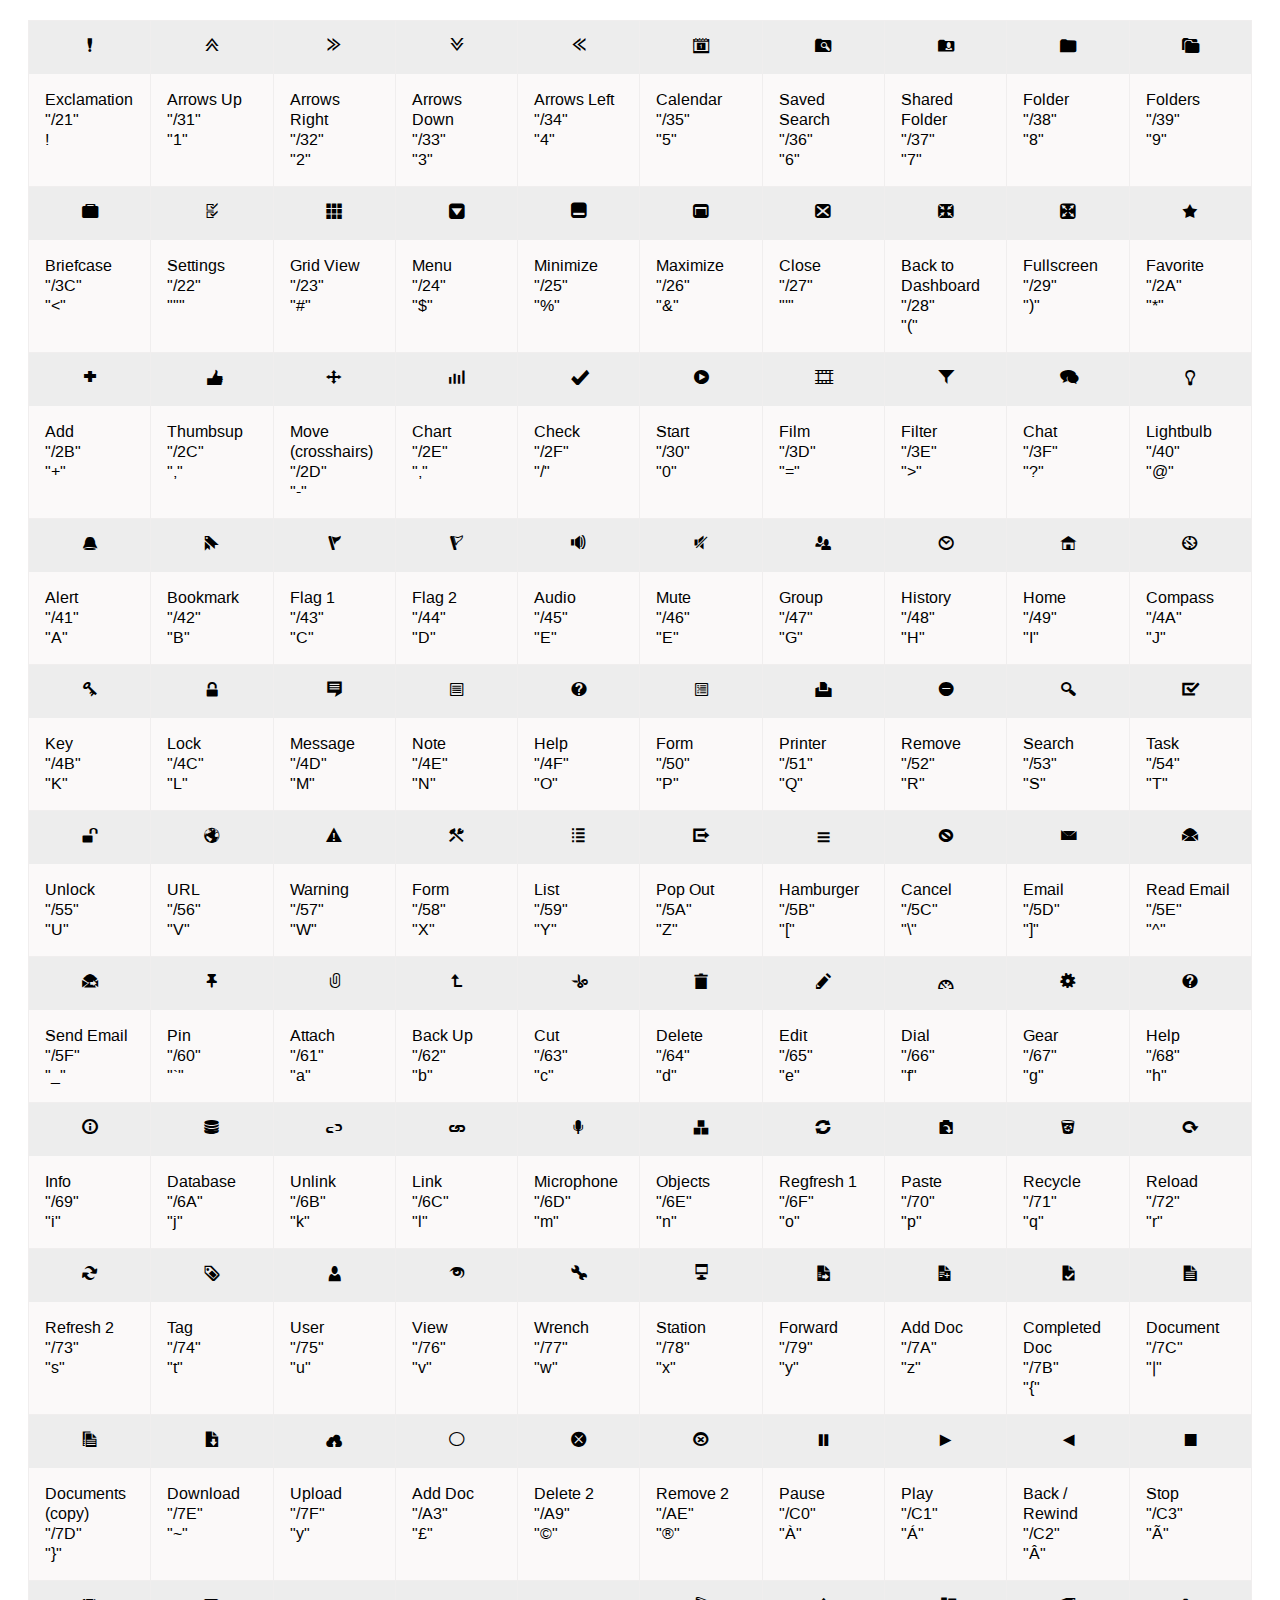
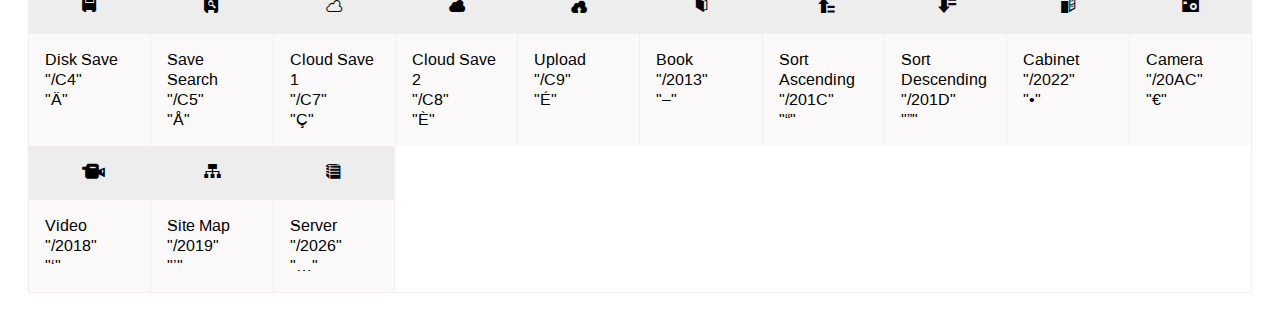
<file: index.html>
<!doctype html>
<html>
  <head>
    <meta charset="utf-8">
    <meta http-equiv="X-UA-Compatible" content="IE=edge">
    <title>Icon Menu</title>
    <meta name="description" content="">
    <meta name="viewport" content="width=device-width, initial-scale=1">
    <link rel="stylesheet" href="main.css">
  </head>
  <body>
    <div id="wrapper" class="wrapper">
      <div class="grid grid-padded">
        <main>
          <div class="grid grid-wrap grid-definition-chart">
            <dl>
              <dt>
                <span class="icon-exclamation"></span>
              </dt>
              <dd>
                Exclamation<br>
                "/21"<br>
                !
              </dd>
            </dl>
            <dl>
              <dt>
                <span class="icon-arrows-up"></span>
              </dt>
              <dd>
                Arrows Up<br>
                "/31"<br>
                "1"
              </dd>
            </dl>
            <dl>
              <dt>
                <span class="icon-arrows-right"></span>
              </dt>
              <dd>
                Arrows Right<br>
                "/32"<br>
                "2"
              </dd>
            </dl>
            <dl>
              <dt>
                <span class="icon-arrows-down"></span>
              </dt>
              <dd>
                Arrows Down<br>
                "/33"<br>
                "3"
              </dd>
            </dl>
            <dl>
              <dt>
                <span class="icon-arrows-left"></span>
              </dt>
              <dd>
                Arrows Left<br>
                "/34"<br>
                "4"
              </dd>
            </dl>
            <dl>
              <dt>
                <span class="icon-calendar"></span>
              </dt>
              <dd>
                Calendar<br>
                "/35"<br>
                "5"
              </dd>
            </dl>
            <dl>
              <dt>
                <span class="icon-saved-search"></span>
              </dt>
              <dd>
                Saved Search<br>
                "/36"<br>
                "6"
              </dd>
            </dl>
            <dl>
              <dt>
                <span class="icon-shared-folder"></span>
              </dt>
              <dd>
                Shared Folder<br>
                "/37"<br>
                "7"
              </dd>
            </dl>
            <dl>
              <dt>
                <span class="icon-folder"></span>
              </dt>
              <dd>
                Folder<br>
                "/38"<br>
                "8"
              </dd>
            </dl>
            <dl>
              <dt>
                <span class="icon-folders"></span>
              </dt>
              <dd>
                Folders<br>
                "/39"<br>
                "9"
              </dd>
            </dl>
            <dl>
              <dt>
                <span class="icon-briefcase"></span>
              </dt>
              <dd>
                Briefcase<br>
                "/3C"<br>
                "&#60;"
              </dd>
            </dl>
            <dl>
              <dt>
                <span class="icon-settings"></span>
              </dt>
              <dd>
                Settings<br>
                "/22"<br>
                "&quot;"
              </dd>
            </dl>
            <dl>
              <dt>
                <span class="icon-grid-view"></span>
              </dt>
              <dd>
                Grid View<br>
                "/23"<br>
                "#"
              </dd>
            </dl>
            <dl>
              <dt>
                <span class="icon-menu"></span>
              </dt>
              <dd>
                Menu<br>
                "/24"<br>
                "$"
              </dd>
            </dl>
            <dl>
              <dt>
                <span class="icon-minimize"></span>
              </dt>
              <dd>
                Minimize<br>
                "/25"<br>
                "%"
              </dd>
            </dl>
            <dl>
              <dt>
                <span class="icon-maximize"></span>
              </dt>
              <dd>
                Maximize<br>
                "/26"<br>
                "&amp;"
              </dd>
            </dl>
            <dl>
              <dt>
                <span class="icon-close"></span>
              </dt>
              <dd>
                Close<br>
                "/27"<br>
                "'"
              </dd>
            </dl>
            <dl>
              <dt>
                <span class="icon-back-to-dash"></span>
              </dt>
              <dd>
                Back to Dashboard<br>
                "/28"<br>
                "("
              </dd>
            </dl>
            <dl>
              <dt>
                <span class="icon-fullscreen"></span>
              </dt>
              <dd>
                Fullscreen<br>
                "/29"<br>
                ")"
              </dd>
            </dl>
            <dl>
              <dt>
                <span class="icon-favorite"></span>
              </dt>
              <dd>
                Favorite<br>
                "/2A"<br>
                "*"
              </dd>
            </dl>
            <dl>
              <dt>
                <span class="icon-add"></span>
              </dt>
              <dd>
                Add<br>
                "/2B"<br>
                "+"
              </dd>
            </dl>
            <dl>
              <dt>
                <span class="icon-thumbsup"></span>
              </dt>
              <dd>
                Thumbsup<br>
                "/2C"<br>
                ","
              </dd>
            </dl>
            <dl>
              <dt>
                <span class="icon-move"></span>
              </dt>
              <dd>
                Move (crosshairs)<br>
                "/2D"<br>
                "-"
              </dd>
            </dl>
            <dl>
              <dt>
                <span class="icon-chart"></span>
              </dt>
              <dd>
                Chart<br>
                "/2E"<br>
                ","
              </dd>
            </dl>
            <dl>
              <dt>
                <span class="icon-check"></span>
              </dt>
              <dd>
                Check<br>
                "/2F"<br>
                "/"
              </dd>
            </dl>
            <dl>
              <dt>
                <span class="icon-start"></span>
              </dt>
              <dd>
                Start<br>
                "/30"<br>
                "0"
              </dd>
            </dl>
            <dl>
              <dt>
                <span class="icon-film"></span>
              </dt>
              <dd>
                Film<br>
                "/3D"<br>
                "="
              </dd>
            </dl>
            <dl>
              <dt>
                <span class="icon-filter"></span>
              </dt>
              <dd>
                Filter<br>
                "/3E"<br>
                "&gt;"
              </dd>
            </dl>
            <dl>
              <dt>
                <span class="icon-chat"></span>
              </dt>
              <dd>
                Chat<br>
                "/3F"<br>
                "?"
              </dd>
            </dl>
            <dl>
              <dt>
                <span class="icon-lightbulb"></span>
              </dt>
              <dd>
                Lightbulb<br>
                "/40"<br>
                "@"
              </dd>
            </dl>
            <dl>
              <dt>
                <span class="icon-alert"></span>
              </dt>
              <dd>
                Alert<br>
                "/41"<br>
                "A"
              </dd>
            </dl>
            <dl>
              <dt>
                <span class="icon-bookmark"></span>
              </dt>
              <dd>
                Bookmark<br>
                "/42"<br>
                "B"
              </dd>
            </dl>
            <dl>
              <dt>
                <span class="icon-flag1"></span>
              </dt>
              <dd>
                Flag 1<br>
                "/43"<br>
                "C"
              </dd>
            </dl>
            <dl>
              <dt>
                <span class="icon-flag2"></span>
              </dt>
              <dd>
                Flag 2<br>
                "/44"<br>
                "D"
              </dd>
            </dl>
            <dl>
              <dt>
                <span class="icon-audio"></span>
              </dt>
              <dd>
                Audio<br>
                "/45"<br>
                "E"
              </dd>
            </dl>
            <dl>
              <dt>
                <span class="icon-mute"></span>
              </dt>
              <dd>
                Mute<br>
                "/46"<br>
                "E"
              </dd>
            </dl>
            <dl>
              <dt>
                <span class="icon-group"></span>
              </dt>
              <dd>
                Group<br>
                "/47"<br>
                "G"
              </dd>
            </dl>
            <dl>
              <dt>
                <span class="icon-history"></span>
              </dt>
              <dd>
                History<br>
                "/48"<br>
                "H"
              </dd>
            </dl>
            <dl>
              <dt>
                <span class="icon-home"></span>
              </dt>
              <dd>
                Home<br>
                "/49"<br>
                "I"
              </dd>
            </dl>
            <dl>
              <dt>
                <span class="icon-compass"></span>
              </dt>
              <dd>
                Compass<br>
                "/4A"<br>
                "J"
              </dd>
            </dl>
            <dl>
              <dt>
                <span class="icon-key"></span>
              </dt>
              <dd>
                Key<br>
                "/4B"<br>
                "K"
              </dd>
            </dl>
            <dl>
              <dt>
                <span class="icon-lock"></span>
              </dt>
              <dd>
                Lock<br>
                "/4C"<br>
                "L"
              </dd>
            </dl>
            <dl>
              <dt>
                <span class="icon-message"></span>
              </dt>
              <dd>
                Message<br>
                "/4D"<br>
                "M"
              </dd>
            </dl>
            <dl>
              <dt>
                <span class="icon-note"></span>
              </dt>
              <dd>
                Note<br>
                "/4E"<br>
                "N"
              </dd>
            </dl>
            <dl>
              <dt>
                <span class="icon-help"></span>
              </dt>
              <dd>
                Help<br>
                "/4F"<br>
                "O"
              </dd>
            </dl>
            <dl>
              <dt>
                <span class="icon-form"></span>
              </dt>
              <dd>
                Form<br>
                "/50"<br>
                "P"
              </dd>
            </dl>
            <dl>
              <dt>
                <span class="icon-printer"></span>
              </dt>
              <dd>
                Printer<br>
                "/51"<br>
                "Q"
              </dd>
            </dl>
            <dl>
              <dt>
                <span class="icon-remove"></span>
              </dt>
              <dd>
                Remove<br>
                "/52"<br>
                "R"
              </dd>
            </dl>
            <dl>
              <dt>
                <span class="icon-search"></span>
              </dt>
              <dd>
                Search<br>
                "/53"<br>
                "S"
              </dd>
            </dl>
            <dl>
              <dt>
                <span class="icon-task"></span>
              </dt>
              <dd>
                Task<br>
                "/54"<br>
                "T"
              </dd>
            </dl>
            <dl>
              <dt>
                <span class="icon-unlock"></span>
              </dt>
              <dd>
                Unlock<br>
                "/55"<br>
                "U"
              </dd>
            </dl>
            <dl>
              <dt>
                <span class="icon-url"></span>
              </dt>
              <dd>
                URL<br>
                "/56"<br>
                "V"
              </dd>
            </dl>
            <dl>
              <dt>
                <span class="icon-warning"></span>
              </dt>
              <dd>
                Warning<br>
                "/57"<br>
                "W"
              </dd>
            </dl>
            <dl>
              <dt>
                <span class="icon-tools"></span>
              </dt>
              <dd>
                Form<br>
                "/58"<br>
                "X"
              </dd>
            </dl>
            <dl>
              <dt>
                <span class="icon-list"></span>
              </dt>
              <dd>
                List<br>
                "/59"<br>
                "Y"
              </dd>
            </dl>
            <dl>
              <dt>
                <span class="icon-popout"></span>
              </dt>
              <dd>
                Pop Out<br>
                "/5A"<br>
                "Z"
              </dd>
            </dl>
            <dl>
              <dt>
                <span class="icon-hamburger"></span>
              </dt>
              <dd>
                Hamburger<br>
                "/5B"<br>
                "["
              </dd>
            </dl>
            <dl>
              <dt>
                <span class="icon-cancel"></span>
              </dt>
              <dd>
                Cancel<br>
                "/5C"<br>
                "\"
              </dd>
            </dl>
            <dl>
              <dt>
                <span class="icon-email"></span>
              </dt>
              <dd>
                Email<br>
                "/5D"<br>
                "]"
              </dd>
            </dl>
            <dl>
              <dt>
                <span class="icon-read-email"></span>
              </dt>
              <dd>
                Read Email<br>
                "/5E"<br>
                "^"
              </dd>
            </dl>
            <dl>
              <dt>
                <span class="icon-send-email"></span>
              </dt>
              <dd>
                Send Email<br>
                "/5F"<br>
                "_"
              </dd>
            </dl>
            <dl>
              <dt>
                <span class="icon-pin"></span>
              </dt>
              <dd>
                Pin<br>
                "/60"<br>
                "`"
              </dd>
            </dl>
            <dl>
              <dt>
                <span class="icon-attach"></span>
              </dt>
              <dd>
                Attach<br>
                "/61"<br>
                "a"
              </dd>
            </dl>
            <dl>
              <dt>
                <span class="icon-back-up"></span>
              </dt>
              <dd>
                Back Up<br>
                "/62"<br>
                "b"
              </dd>
            </dl>
            <dl>
              <dt>
                <span class="icon-cut"></span>
              </dt>
              <dd>
                Cut<br>
                "/63"<br>
                "c"
              </dd>
            </dl>
            <dl>
              <dt>
                <span class="icon-delete"></span>
              </dt>
              <dd>
                Delete<br>
                "/64"<br>
                "d"
              </dd>
            </dl>
            <dl>
              <dt>
                <span class="icon-edit"></span>
              </dt>
              <dd>
                Edit<br>
                "/65"<br>
                "e"
              </dd>
            </dl>
            <dl>
              <dt>
                <span class="icon-dial"></span>
              </dt>
              <dd>
                Dial<br>
                "/66"<br>
                "f"
              </dd>
            </dl>
            <dl>
              <dt>
                <span class="icon-gear"></span>
              </dt>
              <dd>
                Gear<br>
                "/67"<br>
                "g"
              </dd>
            </dl>
            <dl>
              <dt>
                <span class="icon-help"></span>
              </dt>
              <dd>
                Help<br>
                "/68"<br>
                "h"
              </dd>
            </dl>
            <dl>
              <dt>
                <span class="icon-info"></span>
              </dt>
              <dd>
                Info<br>
                "/69"<br>
                "i"
              </dd>
            </dl>
            <dl>
              <dt>
                <span class="icon-database"></span>
              </dt>
              <dd>
                Database<br>
                "/6A"<br>
                "j"
              </dd>
            </dl>
          
            <dl>
              <dt>
                <span class="icon-unlink"></span>
              </dt>
              <dd>
                Unlink<br>
                "/6B"<br>
                "k"
              </dd>
            </dl>
            <dl>
              <dt>
                <span class="icon-link"></span>
              </dt>
              <dd>
                Link<br>
                "/6C"<br>
                "l"
              </dd>
            </dl>
            <dl>
              <dt>
                <span class="icon-mic"></span>
              </dt>
              <dd>
                Microphone<br>
                "/6D"<br>
                "m"
              </dd>
            </dl>
            <dl>
              <dt>
                <span class="icon-objects"></span>
              </dt>
              <dd>
                Objects<br>
                "/6E"<br>
                "n"
              </dd>
            </dl>
            <dl>
              <dt>
                <span class="icon-refresh1"></span>
              </dt>
              <dd>
                Regfresh 1<br>
                "/6F"<br>
                "o"
              </dd>
            </dl>
            <dl>
              <dt>
                <span class="icon-paste"></span>
              </dt>
              <dd>
                Paste<br>
                "/70"<br>
                "p"
              </dd>
            </dl>
            <dl>
              <dt>
                <span class="icon-recycle"></span>
              </dt>
              <dd>
                Recycle<br>
                "/71"<br>
                "q"
              </dd>
            </dl>
            <dl>
              <dt>
                <span class="icon-reload"></span>
              </dt>
              <dd>
                Reload<br>
                "/72"<br>
                "r"
              </dd>
            </dl>
            <dl>
              <dt>
                <span class="icon-refresh2"></span>
              </dt>
              <dd>
                Refresh 2<br>
                "/73"<br>
                "s"
              </dd>
            </dl>
            <dl>
              <dt>
                <span class="icon-tag"></span>
              </dt>
              <dd>
                Tag<br>
                "/74"<br>
                "t"
              </dd>
            </dl>
            <dl>
              <dt>
                <span class="icon-user"></span>
              </dt>
              <dd>
                User<br>
                "/75"<br>
                "u"
              </dd>
            </dl>
            <dl>
              <dt>
                <span class="icon-view"></span>
              </dt>
              <dd>
                View<br>
                "/76"<br>
                "v"
              </dd>
            </dl>
            <dl>
              <dt>
                <span class="icon-wrench"></span>
              </dt>
              <dd>
                Wrench<br>
                "/77"<br>
                "w"
              </dd>
            </dl>
            <dl>
              <dt>
                <span class="icon-station"></span>
              </dt>
              <dd>
                Station<br>
                "/78"<br>
                "x"
              </dd>
            </dl>
            <dl>
              <dt>
                <span class="icon-forward"></span>
              </dt>
              <dd>
                Forward<br>
                "/79"<br>
                "y"
              </dd>
            </dl>
            <dl>
              <dt>
                <span class="icon-add-doc"></span>
              </dt>
              <dd>
                Add Doc<br>
                "/7A"<br>
                "z"
              </dd>
            </dl>
            <dl>
              <dt>
                <span class="icon-completed-doc"></span>
              </dt>
              <dd>
                Completed Doc<br>
                "/7B"<br>
                "{"
              </dd>
            </dl>
            <dl>
              <dt>
                <span class="icon-doc"></span>
              </dt>
              <dd>
                Document<br>
                "/7C"<br>
                "|"
              </dd>
            </dl>
            <dl>
              <dt>
                <span class="icon-docs-copy"></span>
              </dt>
              <dd>
                Documents (copy)<br>
                "/7D"<br>
                "}"
              </dd>
            </dl>
            <dl>
              <dt>
                <span class="icon-download"></span>
              </dt>
              <dd>
                Download<br>
                "/7E"<br>
                "~"
              </dd>
            </dl>
            <dl>
              <dt>
                <span class="icon-upload"></span>
              </dt>
              <dd>
                Upload<br>
                "/7F"<br>
                "y"
              </dd>
            </dl>
            <dl>
              <dt>
                <span class="icon-circle"></span>
              </dt>
              <dd>
                Add Doc<br>
                "/A3"<br>
                "£"
              </dd>
            </dl>
            <dl>
              <dt>
                <span class="icon-delete2"></span>
              </dt>
              <dd>
                Delete 2<br>
                "/A9"<br>
                "©"
              </dd>
            </dl>
            <dl>
              <dt>
                <span class="icon-remove2"></span>
              </dt>
              <dd>
                Remove 2<br>
                "/AE"<br>
                "®"
              </dd>
            </dl>
          
            <dl>
              <dt>
                <span class="icon-pause"></span>
              </dt>
              <dd>
                Pause<br>
                "/C0"<br>
                "À"
              </dd>
            </dl>
            <dl>
              <dt>
                <span class="icon-play"></span>
              </dt>
              <dd>
                Play<br>
                "/C1"<br>
                "Á"
              </dd>
            </dl>
          
            <dl>
              <dt>
                <span class="icon-rewind"></span>
              </dt>
              <dd>
                Back / Rewind<br>
                "/C2"<br>
                "Â"
              </dd>
            </dl>
            <dl>
              <dt>
                <span class="icon-stop"></span>
              </dt>
              <dd>
                Stop<br>
                "/C3"<br>
                "Ã"
              </dd>
            </dl>
            <dl>
              <dt>
                <span class="icon-disk-save"></span>
              </dt>
              <dd>
                Disk Save<br>
                "/C4"<br>
                "Ä"
              </dd>
            </dl>
            <dl>
              <dt>
                <span class="icon-save-search"></span>
              </dt>
              <dd>
                Save Search<br>
                "/C5"<br>
                "Å"
              </dd>
            </dl>
            <dl>
              <dt>
                <span class="icon-cloud-save1"></span>
              </dt>
              <dd>
                Cloud Save 1<br>
                "/C7"<br>
                "Ç"
              </dd>
            </dl>
            <dl>
              <dt>
                <span class="icon-cloud-save2"></span>
              </dt>
              <dd>
                Cloud Save 2<br>
                "/C8"<br>
                "È"
              </dd>
            </dl>
            <dl>
              <dt>
                <span class="icon-upload"></span>
              </dt>
              <dd>
                Upload<br>
                "/C9"<br>
                "É"
              </dd>
            </dl>
            <dl>
              <dt>
                <span class="icon-book"></span>
              </dt>
              <dd>
                Book<br>
                "/2013"<br>
                "–"
              </dd>
            </dl>
            <dl>
              <dt>
                <span class="icon-sort-asc"></span>
              </dt>
              <dd>
                Sort Ascending<br>
                "/201C"<br>
                "“"
              </dd>
            </dl>
            <dl>
              <dt>
                <span class="icon-sort-desc"></span>
              </dt>
              <dd>
                Sort Descending<br>
                "/201D"<br>
                "”"
              </dd>
            </dl>
            <dl>
              <dt>
                <span class="icon-cabinet"></span>
              </dt>
              <dd>
                Cabinet<br>
                "/2022"<br>
                "•"
              </dd>
            </dl>
            <dl>
              <dt>
                <span class="icon-camera"></span>
              </dt>
              <dd>
                Camera<br>
                "/20AC"<br>
                "€"
              </dd>
            </dl>
            <dl>
              <dt>
                <span class="icon-video"></span>
              </dt>
              <dd>
                Video<br>
                "/2018"<br>
                "‘"
              </dd>
            </dl>
            <dl>
              <dt>
                <span class="icon-site-map"></span>
              </dt>
              <dd>
                Site Map<br>
                "/2019"<br>
                "’"
              </dd>
            </dl>
            <dl>
              <dt>
                <span class="icon-server"></span>
              </dt>
              <dd>
                Server<br>
                "/2026"<br>
                "…"
              </dd>
            </dl>
          </div>
        </main>
      </div>
    </div>
  </body>
</html>
</file>
<file: main.css>
html {
  box-sizing: border-box;
}
*, *:before, *:after {
  box-sizing: inherit;
}

html, body {
  color: #000;
}

a {
  color: #1484c8;
}

h1, h2, h3, h4, h5, h6, p, ul, dl, ol, table {
  margin-top: 0;
  margin-bottom: 1em;
}

dd {
  margin-left: 0;
}

ul {
  padding-left: 1em;
}


@font-face {
  font-family: 'liberation_sansbold';
  src: url('fonts/liberationsans-bold-webfont.eot');
  src: url('fonts/liberationsans-bold-webfont.eot?#iefix') format('embedded-opentype'),
       url('fonts/liberationsans-bold-webfont.woff') format('woff'),
       url('fonts/liberationsans-bold-webfont.ttf') format('truetype'),
       url('fonts/liberationsans-bold-webfont.svg#liberation_sansbold') format('svg');
  font-weight: normal;
  font-style: normal;

}

@font-face {
  font-family: 'liberation_sansbold_italic';
  src: url('fonts/liberationsans-bolditalic-webfont.eot');
  src: url('fonts/liberationsans-bolditalic-webfont.eot?#iefix') format('embedded-opentype'),
       url('fonts/liberationsans-bolditalic-webfont.woff') format('woff'),
       url('fonts/liberationsans-bolditalic-webfont.ttf') format('truetype'),
       url('fonts/iberationsans-bolditalic-webfont.svg#liberation_sansbold_italic') format('svg');
  font-weight: normal;
  font-style: normal;
}

@font-face {
  font-family: 'liberation_sansitalic';
  src: url('fonts/liberationsans-italic-webfont.eot');
  src: url('fonts/liberationsans-italic-webfont.eot?#iefix') format('embedded-opentype'),
       url('fonts/liberationsans-italic-webfont.woff') format('woff'),
       url('fonts/liberationsans-italic-webfont.ttf') format('truetype'),
       url('fonts/liberationsans-italic-webfont.svg#liberation_sansitalic') format('svg');
  font-weight: normal;
  font-style: normal;
}

@font-face {
  font-family: 'liberation_sansregular';
  src: url('fonts/liberationsans-regular-webfont.eot');
  src: url('fonts/liberationsans-regular-webfont.eot?#iefix') format('embedded-opentype'),
       url('fonts/liberationsans-regular-webfont.woff') format('woff'),
       url('fonts/liberationsans-regular-webfont.ttf') format('truetype'),
       url('fonts/liberationsans-regular-webfont.svg#liberation_sansregular') format('svg');
  font-weight: normal;
  font-style: normal;
}

@font-face {
    font-family: 'wellspringiconsregular';
    src: url('fonts/wellspringicons-webfont.eot');
    src: url('fonts/wellspringicons-webfont.eot?#iefix') format('embedded-opentype'),
         url('fonts/wellspringicons-webfont.woff') format('woff'),
         url('fonts/wellspringicons-webfont.ttf') format('truetype'),
         url('fonts/wellspringicons-webfont.svg#wellspringiconsregular') format('svg');
    font-weight: normal;
    font-style: normal;
}

body, html {
  font-size: 16px;
  font-family: liberation_sansregular, sans-serif;}

b, strong {
  font-family: liberation_sansbold, sans-serif;}

em {
  font-family: liberation_sansitalic, sans-serif;}

b em, em b, strong em, em strong {
  font-family: liberation_sansbold_italic, sans-serif;}

@font-face {
    font-family: 'wellspringiconsregular';
    src: url('fonts/wellspringicons-webfont.eot');
    src: url('fonts/wellspringicons-webfont.eot?#iefix') format('embedded-opentype'),
         url('fonts/wellspringicons-webfont.woff') format('woff'),
         url('fonts/wellspringicons-webfont.ttf') format('truetype'),
         url('fonts/wellspringicons-webfont.svg#wellspringiconsregular') format('svg');
    font-weight: normal;
    font-style: normal;
}

body, html {
  font-size: 16px;
}

.icon {
  font-family: "wellspringiconsregular";
}

[class^="icon-"]:before, [class*=" icon-"]:before {
  font-family: "wellspringiconsregular";
  font-style: normal;
  font-weight: normal;
  display: inline-block;
  text-decoration: inherit;
  width: 1em;
  text-align: center;
  font-variant: normal;
  text-transform: none;
  }

.icon-exclamation:before   { content: '\21'; }
.icon-arrows-up:before     { content: '\31'; }
.icon-arrows-right:before  { content: '\32'; }
.icon-arrows-down:before   { content: '\33'; }
.icon-arrows-left:before   { content: '\34'; }
.icon-calendar:before      { content: '\35'; }
.icon-saved-search:before  { content: '\36'; }
.icon-shared-folder:before { content: '\37'; }
.icon-folder:before        { content: '\38'; }
.icon-folders:before       { content: '\39'; }
.icon-portfolio:before     { content: '\3A'; }
.icon-briefcase:before     { content: '\3C'; }
.icon-settings:before      { content: '\22'; }
.icon-grid-view:before     { content: '\23'; }
.icon-menu:before          { content: '\24'; }
.icon-minimize:before      { content: '\25'; }
.icon-maximize:before      { content: '\26'; }
.icon-close:before         { content: '\27'; }
.icon-back-to-dash:before  { content: '\28'; }
.icon-fullscreen:before    { content: '\29'; }
.icon-favorite:before      { content: '\2A'; }
.icon-add:before           { content: '\2B'; }
.icon-thumbsup:before      { content: '\2C'; }
.icon-move:before          { content: '\2D'; }
.icon-chart:before         { content: '\2E'; }
.icon-check:before         { content: '\2F'; }
.icon-start:before         { content: '\30'; }
.icon-film:before          { content: '\3D'; }
.icon-filter:before        { content: '\3E'; }
.icon-chat:before          { content: '\3F'; }
.icon-lightbulb:before     { content: '\40'; }
.icon-alert:before         { content: '\41'; }
.icon-bookmark:before      { content: '\42'; }
.icon-flag1:before         { content: '\43'; }
.icon-flag2:before         { content: '\44'; }
.icon-audio:before         { content: '\45'; }
.icon-mute:before          { content: '\46'; }
.icon-group:before         { content: '\47'; }
.icon-history:before       { content: '\48'; }
.icon-home:before          { content: '\49'; }
.icon-compass:before       { content: '\4A'; }
.icon-key:before           { content: '\4B'; }
.icon-lock:before          { content: '\4C'; }
.icon-message:before       { content: '\4D'; }
.icon-note:before          { content: '\4E'; }
.icon-help:before          { content: '\4F'; }
.icon-form:before          { content: '\50'; }
.icon-printer:before       { content: '\51'; }
.icon-remove:before        { content: '\52'; }
.icon-search:before        { content: '\53'; }
.icon-task:before          { content: '\54'; }
.icon-unlock:before        { content: '\55'; }
.icon-url:before           { content: '\56'; }
.icon-warning:before       { content: '\57'; }
.icon-tools:before         { content: '\58'; }
.icon-list:before          { content: '\59'; }
.icon-popout:before        { content: '\5A'; }
.icon-hamburger:before     { content: '\5B'; }
.icon-cancel:before        { content: '\5C'; }
.icon-email:before         { content: '\5D'; }
.icon-read-email:before    { content: '\5E'; }
.icon-send-email:before    { content: '\5F'; }
.icon-pin:before           { content: '\60'; }
.icon-attach:before        { content: '\61'; }
.icon-back-up:before       { content: '\62'; }
.icon-cut:before           { content: '\63'; }
.icon-delete:before        { content: '\64'; }
.icon-edit:before          { content: '\65'; }
.icon-dial:before          { content: '\66'; }
.icon-gear:before          { content: '\67'; }
.icon-help:before          { content: '\68'; }
.icon-info:before          { content: '\69'; }
.icon-database:before      { content: '\6A'; }
.icon-unlink:before        { content: '\6B'; }
.icon-link:before          { content: '\6C'; }
.icon-mic:before           { content: '\6D'; }
.icon-objects:before       { content: '\6E'; }
.icon-refresh1:before      { content: '\6F'; }
.icon-paste:before         { content: '\70'; }
.icon-recycle:before       { content: '\71'; }
.icon-reload:before        { content: '\72'; }
.icon-refresh2:before      { content: '\73'; }
.icon-tag:before           { content: '\74'; }
.icon-user:before          { content: '\75'; }
.icon-view:before          { content: '\76'; }
.icon-wrench:before        { content: '\77'; }
.icon-station:before       { content: '\78'; }
.icon-forward:before       { content: '\79'; }
.icon-add-doc:before       { content: '\7A'; }
.icon-completed-doc:before { content: '\7B'; }
.icon-doc:before           { content: '\7C'; }
.icon-docs-copy:before     { content: '\7D'; }
.icon-download:before      { content: '\7E'; }
.icon-upload:before        { content: '\7F'; }
.icon-circle:before        { content: '\A3'; }
.icon-delete2:before       { content: '\A9'; }
.icon-remove2:before       { content: '\AE'; }
.icon-pause:before         { content: '\C0'; }
.icon-play:before          { content: '\C1'; }
.icon-rewind:before        { content: '\C2'; }
.icon-stop:before          { content: '\C3'; }
.icon-disk-save:before     { content: '\C4'; }
.icon-save-search:before   { content: '\C5'; }
.icon-cloud-save1:before   { content: '\C7'; }
.icon-cloud-save2:before   { content: '\C8'; }
.icon-upload:before        { content: '\C9'; }
.icon-book:before          { content: '\2013'; }
.icon-sort-asc:before      { content: '\201C'; }
.icon-sort-desc:before     { content: '\201D'; }
.icon-cabinet:before       { content: '\2022'; }
.icon-camera:before        { content: '\20AC'; }
.icon-video:before         { content: '\2018'; }
.icon-site-map:before      { content: '\2019'; }
.icon-server:before        { content: '\2026'; }

.grid {
  display: flex;
}

.grid.grid-padded {
  margin: 1.25em;
}

.grid.grid-wrap {
  flex-wrap: wrap;
}

.grid.grid-full {
  width: 100%;
}

.grid-definition-chart {
  border-bottom: 1px solid #f0eeee;
  border-right: 1px solid #f0eeee;
}

.grid-definition-chart dl {
  background: #fbf9f9;
  border-top: 1px solid #f0eeee;
  border-left: 1px solid #f0eeee;
  margin-bottom: 0;
  width: 10%;
}

.grid-definition-chart dl:last-child {
  border-right: 1px solid #f0eeee;
}

.grid-definition-chart dt {
  background: #ededed;
  text-align: center;
  padding: 1em;
}

.grid-definition-chart dd {
  padding: 1em;
}

.media {
  display: flex;
  align-items: flex-start;
}

.media-figure {
  margin: 0.25em 1em 0.25em 0.25em;
}

.media-body {
  flex: 1;
}
</file>
